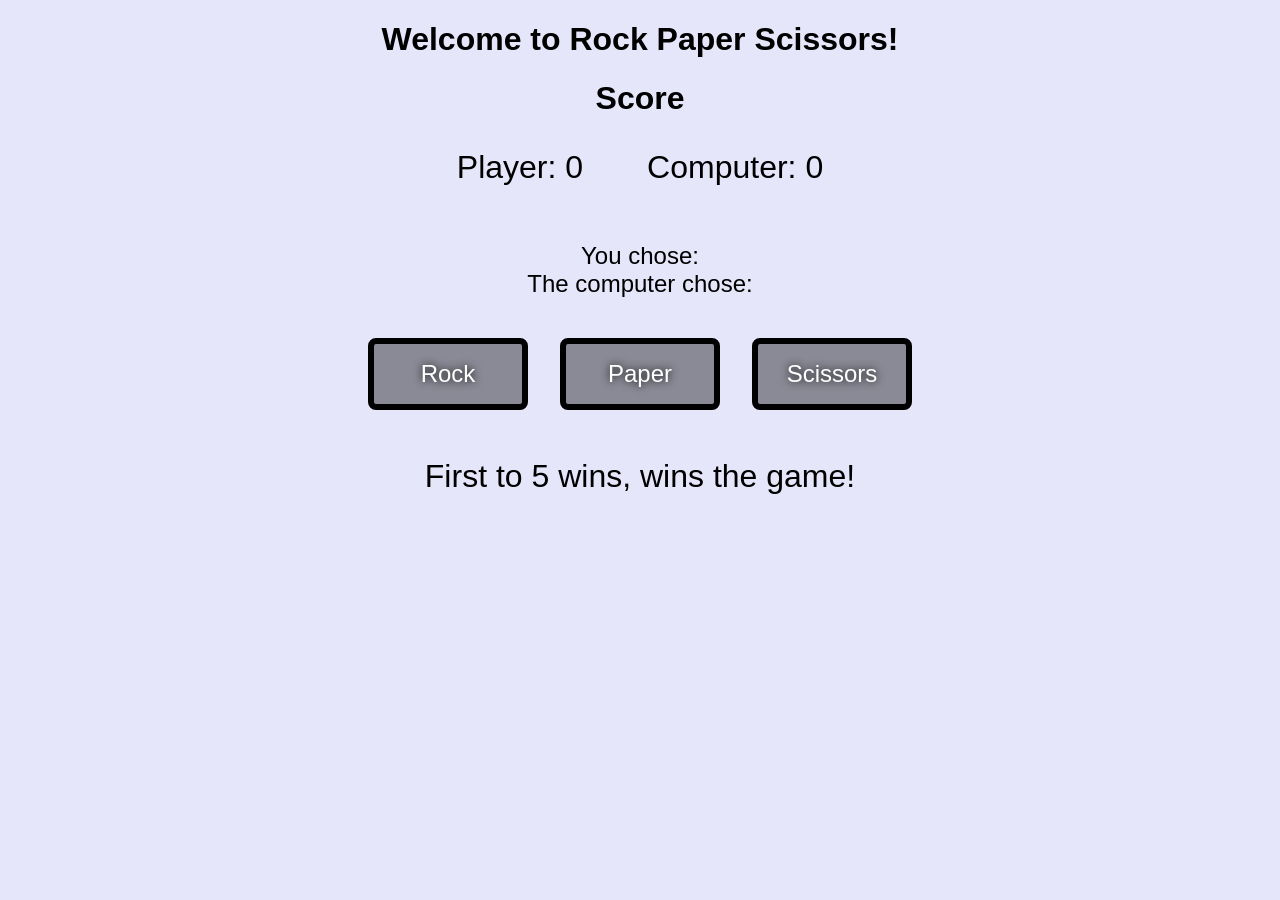
<file: index.html>
<!DOCTYPE html>
<html>
    <head>
        <link rel="stylesheet" href="style.css">
    </head>
    <body>
        <h1>Welcome to Rock Paper Scissors!</h1>
        <div class = "score">
            <div class= "score-shout" id="result-shout">Score</div>
            <div class= "scoreboard">
                <div class ="player-score" id='player-score'>Player: 0</div>
                <div class ="computer-score" id='comp-score'>Computer: 0</div>
            </div>
            
        </div>
        <div class="result-container"> 
            <div class="player" id="player-choice">You chose: </div>
            <div class="comp" id ="comp-choice">The computer chose: </div>
        </div>
        <div class="container">
            <button class="box" id="rock">Rock</button>
            <button class="box" id="paper">Paper</button>
            <button class="box" id="scissors">Scissors</button>
        </div>
        <div class="rules">
            <p>First to 5 wins, wins the game!</p>
        </div>
        

    </body>
    <script src="app.js"></script>
</html>
</file>
<file: style.css>
body{
    font-family: 'Franklin Gothic Medium', 'Arial Narrow', Arial, sans-serif;
    background-color:lavender;
    
}
h1{
    text-align: center;
}

.score-shout{
    text-align: center;
    font-size: 2em;
    font-weight: bold;
}

.scoreboard{
    display: flex;
    align-items: center;
    justify-content: center;
}

.player-score{
    padding: 1em;
    font-size: 2rem;
}
.computer-score{
    padding: 1em;
    font-size: 2rem;
}

.container{
    display: flex;
    min-height: 10vh;
    align-items: center;
    justify-content: center;
}
.box{
    border: .4rem solid black;
    border-radius: .5rem;
    margin: 1rem;
    font-size: 1.5rem;
    padding: 1rem .5rem;
    transition: all .07s ease;
    width: 10rem;
    text-align: center;
    color: white;
    background: rgba(0,0,0,0.4);
    text-shadow: 0 0 .5rem black;
}

.active{
    transform: scale(1.1);
    border-color: #a5a5a5;
    box-shadow: 0 0 1rem #000000;
}

.result-container{
    padding: 1em;
    text-align: center;
    font-size: 1.5em;
}

.rules{
    text-align: center;
    font-size: 2em;
}
</file>
